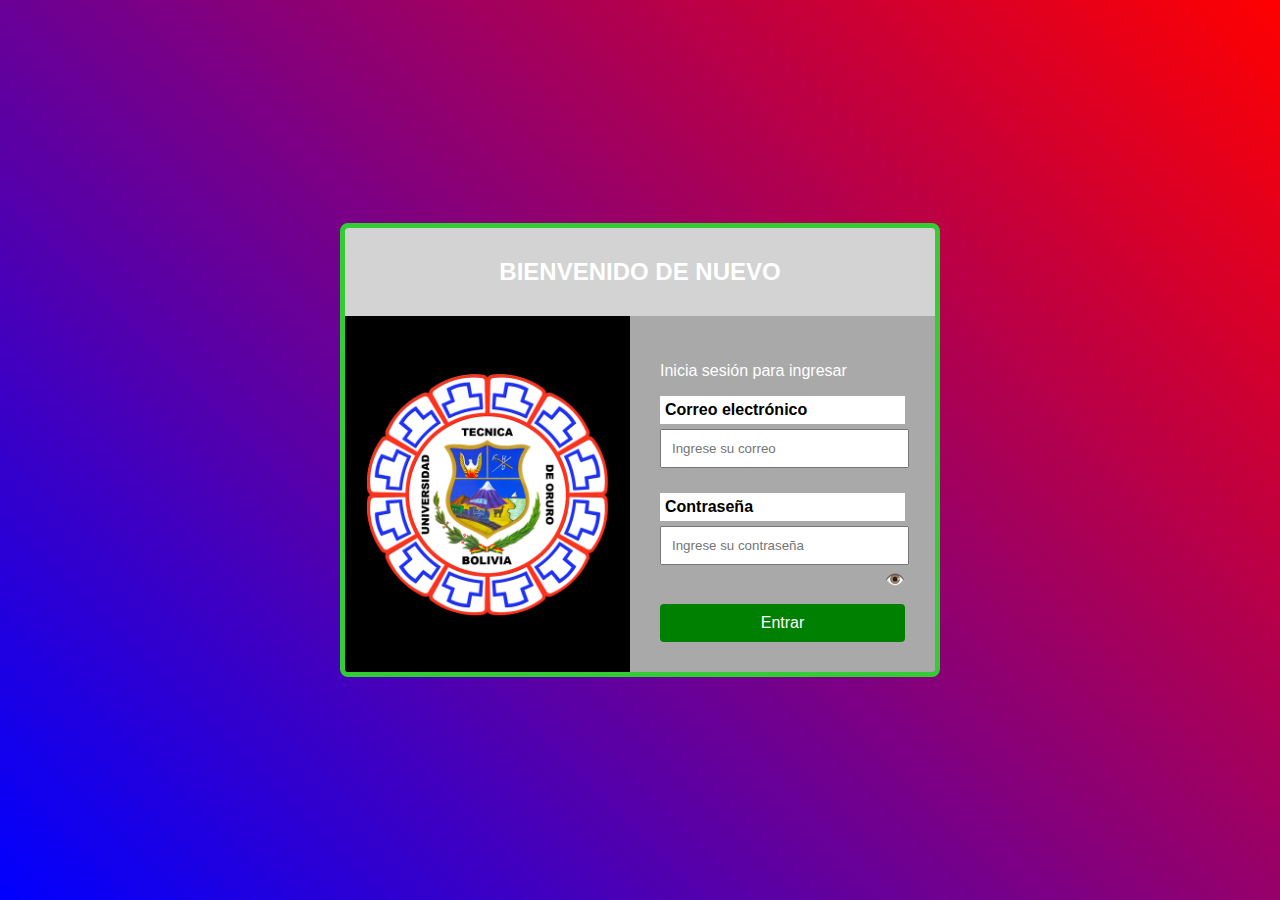
<file: index.html>
<!DOCTYPE html>
<html lang="es">
<head>
    <meta charset="UTF-8">
    <meta name="viewport" content="width=device-width, initial-scale=1.0">
    <title>Página de Inicio de Sesión</title>
    <link rel="stylesheet" href="cs.css">
</head>
<body>
    <div class="container">
        <div class="login-box">
            <div class="header">
                <h2>BIENVENIDO DE NUEVO</h2>
            </div>
            <div class="content">
                <div class="left-section">
                    <img src="UTOoficial.png" alt="Foto de usuario" class="user-image">
                </div>
                <div class="right-section">
                    <p>Inicia sesión para ingresar</p>
                    <label for="email">Correo electrónico</label>
                    <input type="email" id="email" placeholder="Ingrese su correo">
                    <label for="password">Contraseña</label>
                    <input type="password" id="password" placeholder="Ingrese su contraseña">
                    <span id="togglePassword" class="eye">👁️</span> <!-- Ojo debajo de la casilla -->
                    <button id="loginBtn">Entrar</button>
                </div>
            </div>
        </div>
    </div>
    <script src="df.js"></script>
</body>
</html>
</file>
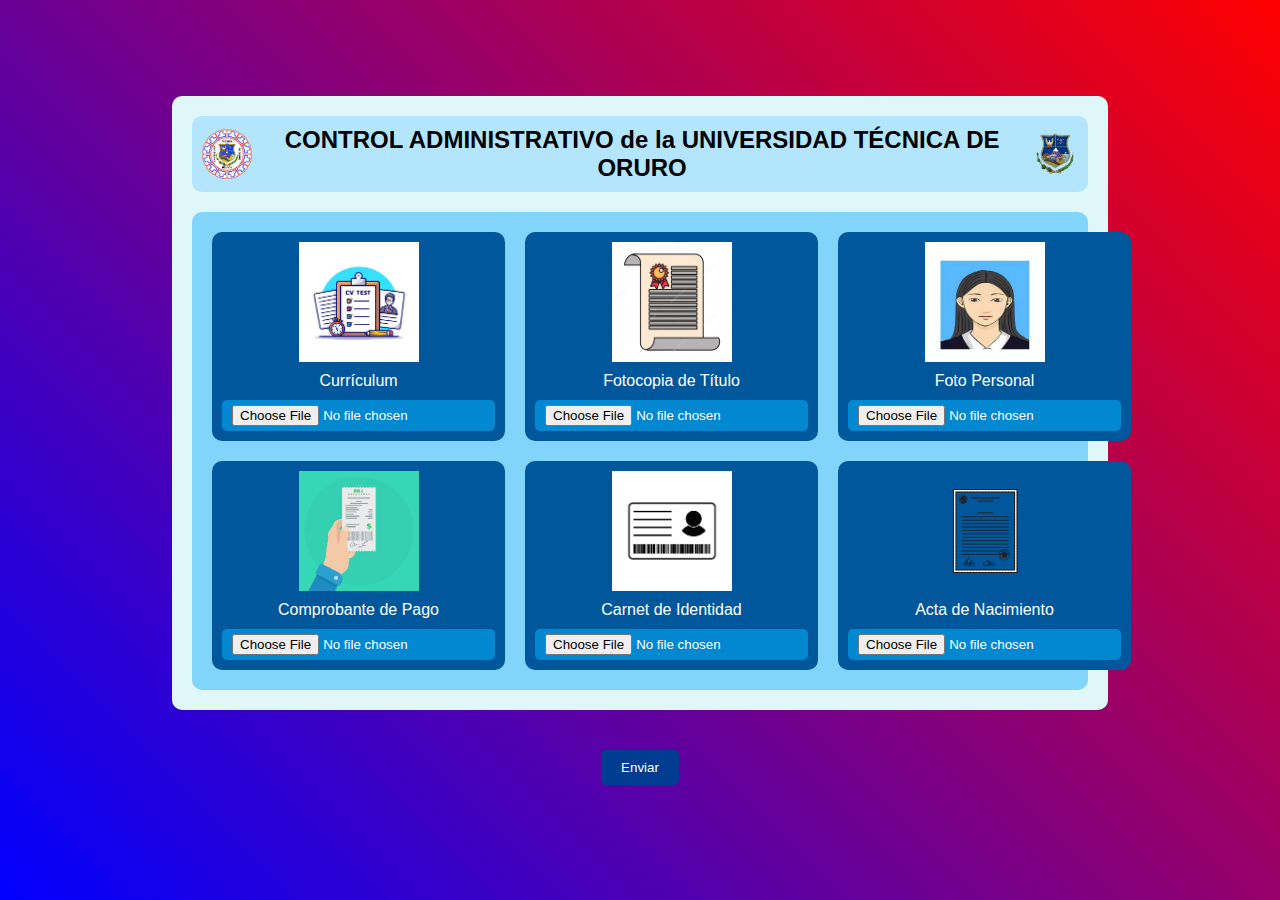
<file: pagina-siguiente.html>
<!DOCTYPE html>
<html lang="es">
<head>
    <meta charset="UTF-8">
    <meta name="viewport" content="width=device-width, initial-scale=1.0">
    <title>Control Administrativo UTO</title>
    <link rel="stylesheet" href="sc.css">
</head>
<body>
    <div class="container">
        <div class="header">
            <img src="UTOoficial.png" alt="Logo UTO" class="logo-uto">
            <h1>CONTROL ADMINISTRATIVO de la UNIVERSIDAD TÉCNICA DE ORURO</h1>
            <img src="Escudo-Oruro.png" alt="Escudo Oruro" class="escudo-oruro">
        </div>

        <div class="upload-section">
            <div class="upload-item">
                <img src="curriculum.jpg" alt="Currículum">
                <label for="curriculum">Currículum</label>
                <input type="file" id="curriculum" class="upload-button">
            </div>
            <div class="upload-item">
                <img src="fotocopia detitulo.jpg" alt="Fotocopia de Título">
                <label for="titulo">Fotocopia de Título</label>
                <input type="file" id="titulo" class="upload-button">
            </div>
            <div class="upload-item">
                <img src="foto.jpeg" alt="Foto Personal">
                <label for="foto_personal">Foto Personal</label>
                <input type="file" id="foto_personal" class="upload-button">
            </div>
            <div class="upload-item">
                <img src="comprobantedepago.avif" alt="Comprobante de Pago">
                <label for="comprobante">Comprobante de Pago</label>
                <input type="file" id="comprobante" class="upload-button">
            </div>
            <div class="upload-item">
                <img src="carnetiden.jpg" alt="Carnet de Identidad">
                <label for="carnet">Carnet de Identidad</label>
                <input type="file" id="carnet" class="upload-button">
            </div>
            <div class="upload-item">
                <img src="acta-nacimiento.png" alt="Acta de Nacimiento">
                <label for="acta_nacimiento">Acta de Nacimiento</label>
                <input type="file" id="acta_nacimiento" class="upload-button">
            </div>
        </div>
    </div>

    <div class="submit-container">
        <button class="submit-button" onclick="enviarFormulario()">Enviar</button>
        <p id="status-message" class="status-message"></p>
    </div>

    <script src="fd.js"></script>
</body>
</html>
</file>
<file: cs.css>
body {
    font-family: Arial, sans-serif;
    margin: 0;
    padding: 0;
    height: 100vh;
    display: flex;
    justify-content: center;
    align-items: center;
    background: linear-gradient(45deg, blue, purple, red);
}

.container {
    width: 600px;
}

.login-box {
    border: 5px solid limegreen; /* Aumenta el grosor del borde y usa un verde más vibrante */
    border-radius: 8px;
    overflow: hidden;
}

.header {
    background-color: #d3d3d3; /* Gris claro */
    text-align: center;
    padding: 30px;
}

.header h2 {
    color: white;
    margin: 0;
}

.content {
    display: flex;
    background-color: #a9a9a9; /* Gris más oscuro */
}

.left-section {
    background-color: black;
    padding: 20px;
    display: flex;
    justify-content: center;
    align-items: center;
    width: 50%;
}

.left-section .user-image {
    max-width: 100%;
    max-height: 100%;
    border-radius: 50%;
}

.right-section {
    background-color: #a9a9a9;
    padding: 30px;
    width: 50%;
    color: white;
}

.right-section label {
    display: block;
    background-color: white;
    color: black;
    padding: 5px;
    margin: 10px 0 5px;
    font-weight: bold; /* Letra en negrilla */
}

.right-section input[type="email"], 
.right-section input[type="password"] {
    width: calc(100% - 20px);
    padding: 10px;
    margin-bottom: 15px;
}

.password-container {
    position: relative;
}

.eye {
    display: block;
    text-align: right;
    margin-top: -10px;
    margin-bottom: 15px;
    cursor: pointer;
}

button {
    width: 100%;
    padding: 10px;
    background-color: green;
    color: white;
    border: none;
    border-radius: 4px;
    cursor: pointer;
    font-size: 16px;
}
</file>
<file: sc.css>
body {
    font-family: Arial, sans-serif;
    background: linear-gradient(45deg, blue, purple, red);
    display: flex;
    justify-content: center;
    align-items: center;
    height: 100vh;
    flex-direction: column;
    margin: 0;
}

.container {
    width: 70%;
    background-color: #e0f7fa;
    border-radius: 10px;
    padding: 20px;
}

.header {
    display: flex;
    justify-content: space-between;
    align-items: center;
    background-color: #b3e5fc;
    padding: 10px;
    border-radius: 10px;
    text-align: center;
}

.header h1 {
    color: #000;
    margin: 0;
    font-size: 1.5em;
    flex-grow: 1;
    text-align: center;
}

.header img {
    height: 50px;
}

.upload-section {
    display: grid;
    grid-template-columns: repeat(3, 1fr);
    grid-gap: 20px;
    margin-top: 20px;
    background-color: #81d4fa;
    padding: 20px;
    border-radius: 10px;
}

.upload-item {
    display: flex;
    flex-direction: column;
    align-items: center;
    background-color: #01579b;
    padding: 10px;
    border-radius: 10px;
    color: white;
}

.upload-item img {
    width: 120px;
    height: 120px;
    margin-bottom: 10px;
}

.upload-button {
    margin-top: 10px;
    background-color: #0288d1;
    color: white;
    border: none;
    padding: 5px 10px;
    border-radius: 5px;
    cursor: pointer;
}

.submit-container {
    margin-top: 20px;
}

.submit-button {
    background-color: #003c8f;
    color: white;
    border: none;
    padding: 10px 20px;
    border-radius: 5px;
    cursor: pointer;
    margin-top: 20px;
    display: block;
    margin-left: auto;
    margin-right: auto;
}

.status-message {
    text-align: center;
    margin-top: 20px;
    color: green;
    font-weight: bold;
}
</file>
